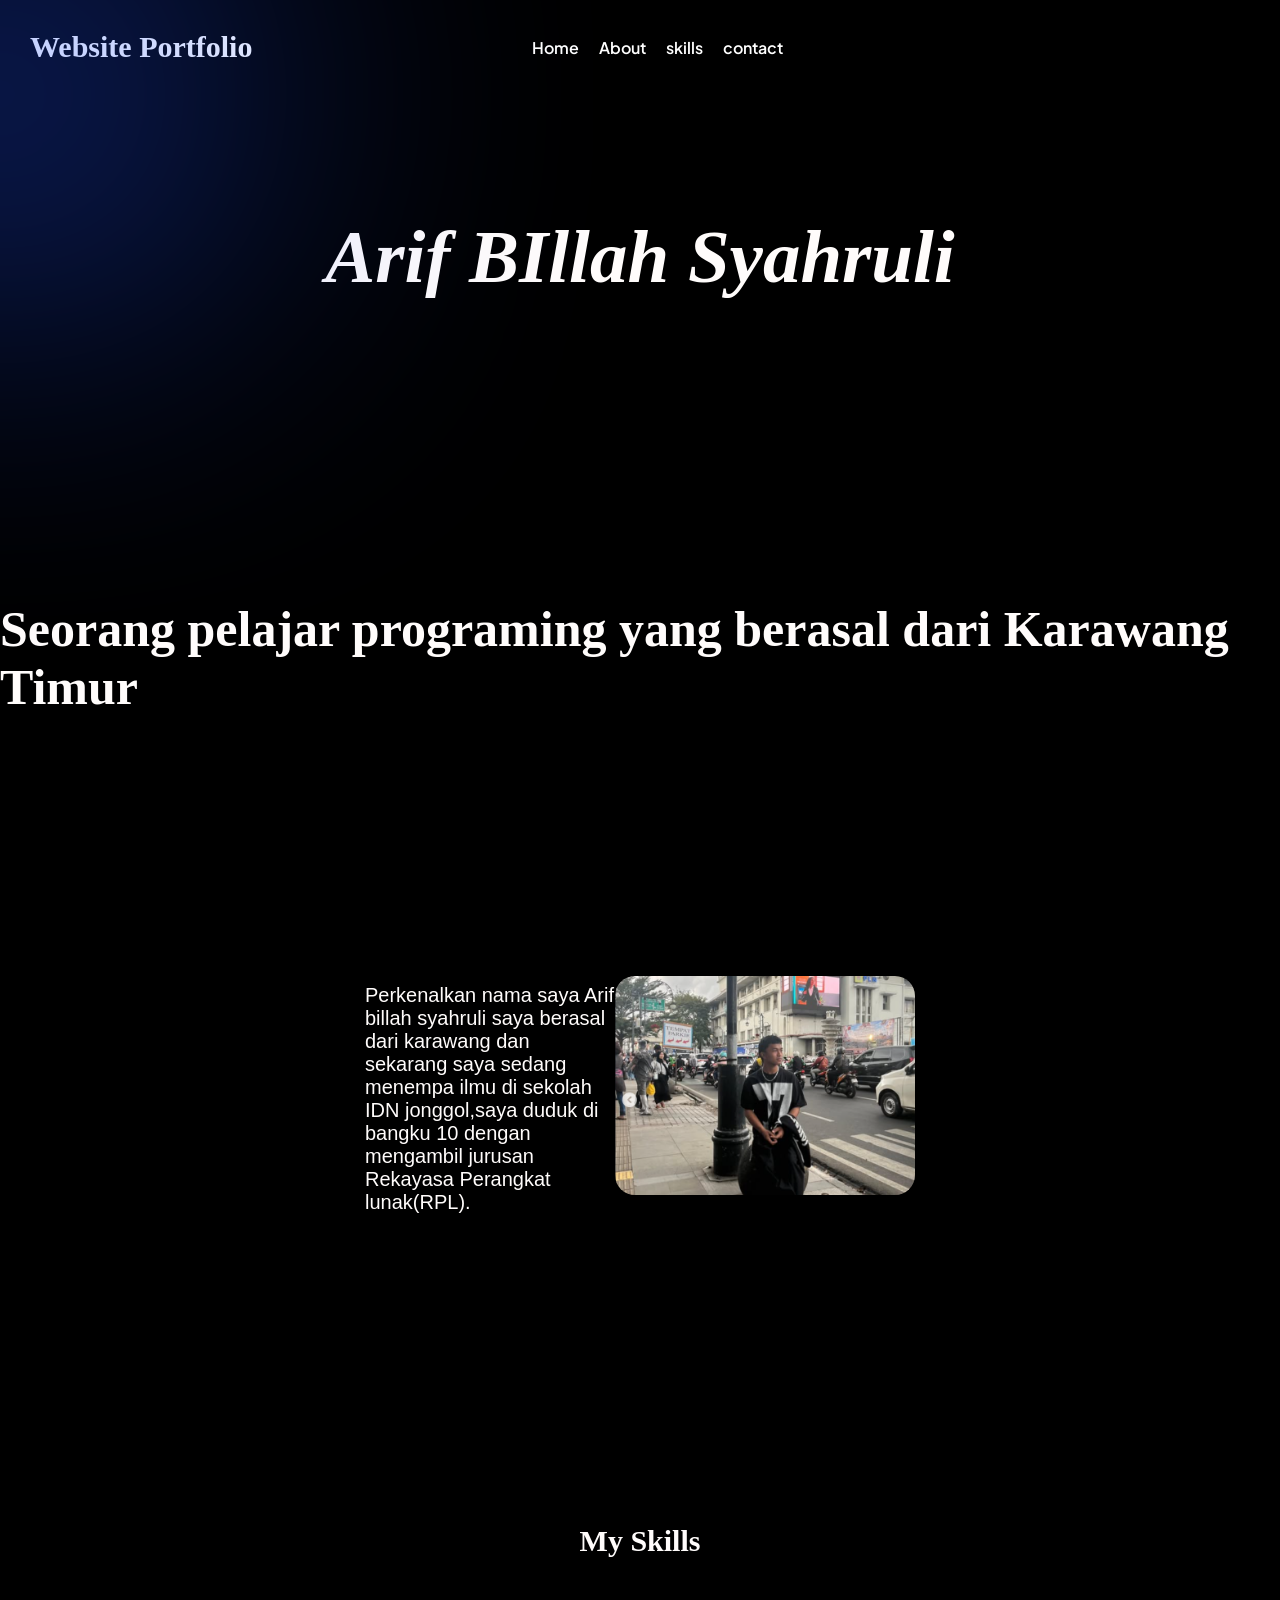
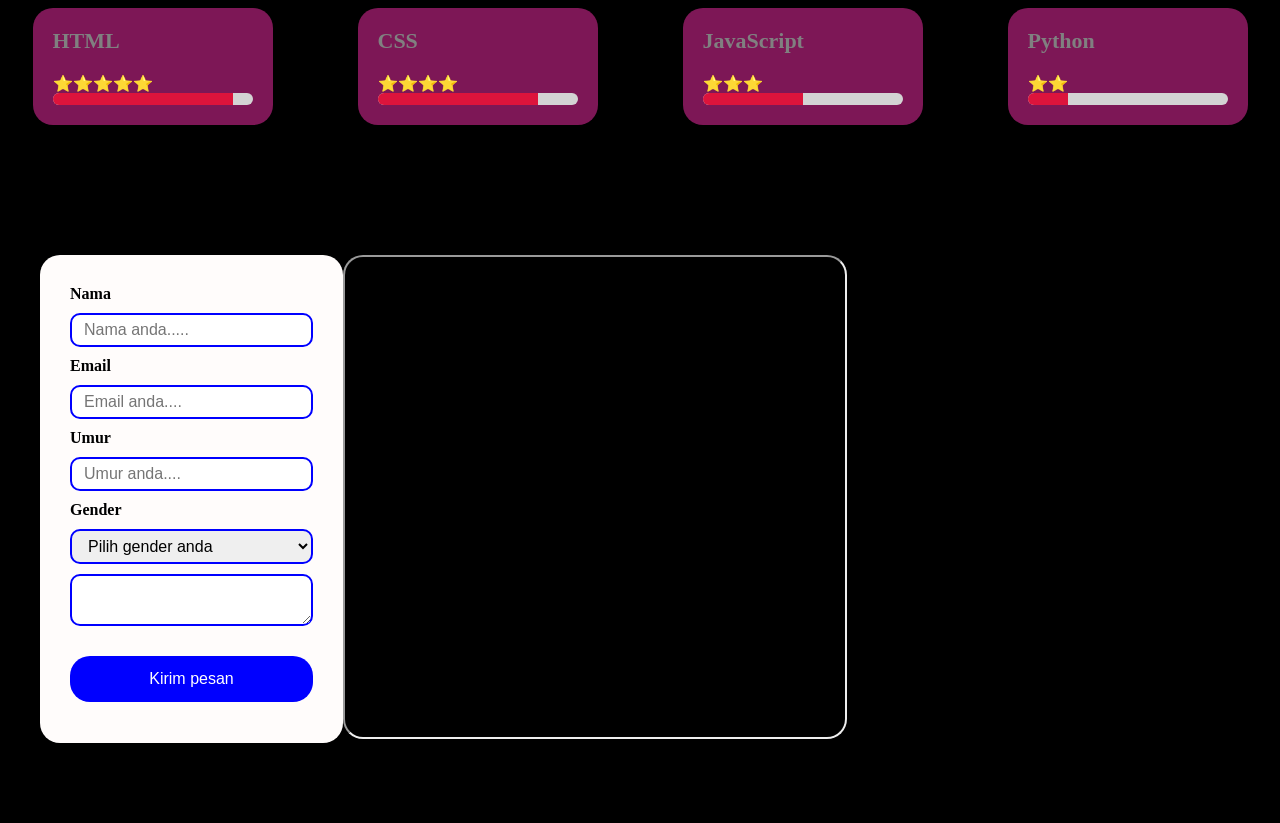
<file: website.html>
<!DOCTYPE html>
<html lang="en">
<head>
    <meta charset="UTF-8">
    <meta name="viewport" content="width=device-width, initial-scale=1.0">
    <title>Website Portfolio</title>
     <link rel="preconnect" href="https://fonts.googleapis.com">
    <link rel="preconnect" href="https://fonts.gstatic.com" crossorigin>
    <link href="https://fonts.googleapis.com/css2?family=Plus+Jakarta+Sans:ital,wght@0,200..800;1,200..800&display=swap" rel="stylesheet">
    <link rel="stylesheet" href="main.css">
    <link href="https://unpkg.com/aos@2.3.1/dist/aos.css" rel="stylesheet">
    

</head>
<body>
    <nav class="navbar">
      <div data-aos="fade-right"
     data-aos-offset="300"
     data-aos-easing="ease-in-sine">
</div>

    <h1 class="h1-navbar">Website Portfolio</h1>
    <div class="menu">
        <ul>
            <li><a href="">Home</a></li>
            <li><a href="#about-me">About</a></li>
            <li><a href="#skills">skills</a></li>
            <li><a href="test.html">contact</a></li>
      
        </ul>
    </div>
    <div class="navbutton">
     

    </div>
    </nav>

    <!-- <section class="html1" data-aos="fade-up" data-aos-duration="1000"> -->
     
      <div class="glow-atas-kiri"></div>

    <h1 class="header">Arif BIllah Syahruli</h1>
    <h1 class="alamat">Seorang pelajar programing yang berasal dari Karawang Timur</h1>
    <!-- <img class="foto" src="arif ganteng.png" alt=""> <br> -->
    
    <section id="about-me" class="about-me">
        <div class="about-text">
            <h1>About me</h1>
            <p>Perkenalkan nama saya Arif billah syahruli saya berasal dari karawang dan sekarang saya sedang menempa ilmu di sekolah IDN jonggol,saya duduk di bangku 10 dengan mengambil jurusan Rekayasa Perangkat lunak(RPL).</p>

        </div>
        <div class="about-image">
            <img src="arif ganteng.png" alt="">
        </div>

    </section>
    
    <section id="skills" class="skills">
        <h2>My Skills</h2>
         <div class="skill-container">
            <div class="skill-card">
                <h2>HTML</h2>
                <p>⭐⭐⭐⭐⭐</p>
                <div class="progress">
                    <div class="html"></div>
                </div>
            </div>
            <div class="skill-card">
                <h2>CSS</h2>
                <p>⭐⭐⭐⭐</p>
                <div class="progress">
                    <div class="CSS"></div>
                </div>
            </div>
            <div class="skill-card">
                <h2>JavaScript</h2>
                <p>⭐⭐⭐</p    >
                    <div class="progress">
                    <div class="JavaScript"></div>
                </div>
            </div>
            <div class="skill-card">
                <h2>Python</h2>
                <p>⭐⭐</p>
                <div class="progress">
                    <div class="Python"></div>
                </div>
            </div>
         </div>
    </section>
    <section id="contact" class="contact">
           <div class="contact-form">
              <form action="https://formsubmit.co/aripbillahsyahruri@gmail.com" method="post">
                <label >Nama</label>
                 <input type="text" placeholder="Nama anda....." name="Nama">
                 <label >Email</label>
                 <input type="email" placeholder="Email anda...." name="Email">
                 <label >Umur</label>
                 <input type="number" placeholder="Umur anda...." name="Usia">
                 <label >Gender</label>
                 <select name="gender" id="">
                    <option value="">Pilih gender anda</option>
                    <option value="pria">pria</option>
                    <option value="wanita">wanita</option>
                </select>
                <textarea name="Pesan" id=""></textarea>
                <button type="submit">Kirim pesan</button>
              </form>
           </div>
           <div class="contact-maps">

               <iframe src="https://www.google.com/maps/embed?pb=!1m18!1m12!1m3!1d63453.76656496099!2d107.24934663386534!3d-6.282074670445796!2m3!1f0!2f0!3f0!3m2!1i1024!2i768!4f13.1!3m3!1m2!1s0x2e69780f4b22834f%3A0x3f21d3f70aaef632!2sKarawang%20Barat%2C%20Kec.%20Karawang%20Bar.%2C%20Karawang%2C%20Jawa%20Barat!5e0!3m2!1sid!2sid!4v1786603935002!5m2!1sid!2sid" ></iframe>
            </div>
              
    </section>
</body>
</html>



<style>
   
    
</style>
</file>
<file: main.css>
*{
        margin: 0;
        padding: 0;
        scroll-behavior: smooth;
        overflow-x: hidden;
        
    }

 .header{
        text-align: center;
        color:#FFFCFB;
        border: 5px solid none;
        border-radius: 10px;
        /* transition: 0.8s; */
        font-style: italic;
        font-size: 75px;  
        margin-top: 150px; 
 }
    

    .foto{
        width: 400px;
        border-radius: 20px;
        border: 5px solid none;
        transition: 0.8s;
        
        
    }

    .hyper-link{
        color: #CC3A63;
        background-color: #BBF1D2;
        transition: 0.8s;
        padding: 10px;
        border-radius: 15px;
        display: inline-block;
        border: 5px solid#FFFCFB;
        margin: 20px;
    }
    body{

      background-color: #000000;
      
    }


    .glow-atas-kiri{
      position: absolute;
      width: 500px;
      height: 400px;
      transform: translate(-50%, -50%);
      background: #1f51ff;
      border-radius: 100%;
      filter: blur(150px);
      opacity: 0.5;
      z-index: 1;
      pointer-events: none;

    }


    /* h1:hover{
        color: #FFFCFB;
        background-color: chocolate;
        border: 5px solid wheat;
        transition: 0.8s;
    } */
    
    

    /* img:hover{
        border: 5px solid gray;
        width: 500px;
        transition: 0.8s;
      
    } */

    /* a:hover{
        color: #FFFCFB;
        background-color: #fffefe;
        border: 5px solid wheat;
        transition: 0.8s;
    } */

    .alamat{
        color: #FFFCFB;
        border: 5px solid none;
        border-radius: 20px;
        margin-top: 300px;
        font-size: 50px;
    }

    

    /* .alamat:hover{
        color: #FFFCFB;
        background-color: chocolate;
    } */

   

    .html1{
        color: #FFFCFB;
        width: 600px;
        border-radius: 20px;
        margin: auto;
    }

    .navbar{
         display: flex;
         align-items: center;
         margin: 30px;
    }
    
    .h1-navbar{
    
    }

    .menu{
      margin-left: 280px;
      font-family:'Plus Jakarta Sans', sans-serif ;
      font-weight: 600;
    }

    .menu ul{
        display: flex;
        gap: 20px;
    }

    .navbar h1{
        font-weight: bold;
        font-size: 30px;
        color: white;
    }
    .menu ul li a{
        color: #ffffff;
        text-decoration: none; 
        
       
     }

    /* .menu ul li a:hover{
        background-color: chocolate;
        color: #FFFCFB;
        transform: translateY(-3px);
        padding:10px 20px;
        border-radius: 30%;
        transition: 0.8s;
    } */

    .menu ul li{
        list-style: none;
    }
    

    

    .about-me{
       justify-content: center;
        display: flex;
        padding: 10px 30px;
        margin: 50px, 0px;
    }

    .about-me h1{
        font-size: 50px;
        
    }

    .about-me p{
        width: 250px;
        font-size: 20px;
        color: #FFFCFB;
        border:none;
        background-color: transparent;
        font-family:'Plus-Jakarta-Sans',sans-serif;
    }

    .about-text{
        text-align: start;
        align-items: center;
        margin-top: 20px;
        margin-top: 200px;
    }

    .about-image img{
        width: 300px;
        border-radius: 20px;
        margin-top: 250px;
    }

    /* .about-text h1:hover{
        background-color: #ffffff;
        color: #ffffff; */

    /* }
    .about-text p:hover{
        background-color: #fefefe;
        color: #000000;
    
    } */
    /* .about-image img:hover{
        width: 250px;
        transition: 0.8s;
    } */

    #skills > h2{
        font-size: 30px;
        color: #FFFCFB;
        text-align: center;
        margin-top: 300px;
    }

    .skill-container{
        display: flex;
        justify-content: center;
        gap: 20px;
    }
    .skill-card{
        width: 200px;
        background-color: #7d1756;
        padding: 20px;
        margin: 50px auto;
        border-radius: 20px;
        box-shadow: 0 5px 15px rgb(0, 0, 0) ;
        transition:0.3s;
    }
    .skill-card h2{
        color:grey;
        font-size: 22px;
        margin-bottom: 20px;
    }
    .skill-card p{
        width: 150px;
        border:none;
        background:none;
    }
    .skill-card:hover{
        background-color: #000000;
        color: #FFFCFB;
        transform: translateY(-10px);
        padding:10px 20px;
        transition: 0.8s;
    }

    .progress{
        width: 100%;
        height: 12px;
        background-color: lightgrey;
        border-radius: 20px;
        overflow: hidden;
    }
    .html{
        width: 90%;
        background-color: crimson;
        height: 100%;
    }
    .CSS{
        width: 80%;
        background-color: crimson;
        height: 100%;
    }
    .JavaScript{
        width: 50%;
        background-color: crimson;
        height: 100%;
    }
    .Python{
        width: 20%;
        background-color: crimson;
        height: 100%;
    }

    /* Contact section */
     .contact{
        width: 1200px;
        display: flex;
        justify-content: space-between;
        margin: 80px auto;
     }


     .contact-form{
        background-color: #FFFCFB;
        padding: 30px;
        border-radius: 20px;
     }

     .contact-form form{
        display: flex;
        flex-direction: column;
        gap: 10px;
     }
     .contact-form form label{
        font-weight: bold;
     }
     .contact-form form input, .contact-form form textarea,.contact-form form select{
        border: 2px solid blue;
        border-radius: 10px;
        font-size: 16px;
        padding: 6px 12px;
     }

     .contact-form form button{
        margin-top: 20px;
        border: none;
        border-radius: 20px;
        background-color: blue;
        color: #ffffff;
        font-size: 16px;
        cursor: pointer;
        padding: 14px;

     }
     .contact-form form input:focus, .contact-form form textarea:focus,.contact-form form select:focus{
        border: 5px solid blue;
        outline: none;

     }

     .contact-maps iframe{
        height: 480px;
        border-radius: 20px;
        width: 500px;
     }
     .contact-maps{
        flex: 1;
     }
    /* End Contact section */
    /* From Uiverse.io by AatreyuShau */ 
.button {
  text-align: center;
  transition: 0.3s ease-in-out;
  cursor: pointer;
  background-color: transparent;
  filter: url(#handDrawnNoise);
  display: inline-flex;
  align-items: center;
  user-select: none;
  font-family: "Courier New", monospace;
  font-size: 1.5rem;
  font-weight: bold;
  padding: 1em;
  border-width: 0px;
  border-radius: 2rem;
  box-shadow: #33333366 4px 4px 0 1px;
  animation: idle 1s infinite ease-in-out;
}

.highlight {
  position: absolute;
  top: 0;
  left: 0;
  width: 100%;
  height: 100%;
  fill: rgba(255, 225, 0, 0.5);
  stroke: rgba(255, 225, 0, 0.5); /* Yellow highlighter */
  stroke-width: 10;
  stroke-linecap: round;
  pointer-events: none;
  stroke-dasharray: 1000;
  stroke-dashoffset: 1000;
  transition: stroke-dashoffset 0.5s ease-in-out;
}

@keyframes idle {
  0% {
    filter: url(#handDrawnNoise);
  }
  50% {
    rotate: 2.5deg;
    filter: url(#handDrawnNoise2);
  }
  100% {
    filter: url(#handDrawnNoise);
  }
}

.button-cosm {
  fill: #33333366;
  transition: 0.3s ease-out;
  scale: 0.5;
  position: absolute;
  translate: calc(-100% + 24px) 1.5rem;
}

.button:hover {
  font-weight: bold;
  border-width: 0px;
  border-radius: 2rem;
}

.button:hover {
  font-weight: bold;
  border-width: 0px;
  border-radius: 2rem;
  rotate: -2.5deg;
  animation: hover 2.5s infinite ease-in-out;
}

.button:hover .highlight {
  stroke-dashoffset: 0;
}

.button:active .highlight {
  stroke-dashoffset: 1000;
  animation:
    highlight 5s infinite,
    col 0.5s forwards;
  stroke: #bc4e2666;
}

@keyframes col {
  0% {
    stroke: rgba(255, 225, 0, 0.5);
  }
  100% {
    stroke: #1c98eb66;
  }
}

@keyframes highlight {
  0% {
    stroke-dashoffset: 0;
  }
  25% {
    stroke-dashoffset: 1000;
  }
  50% {
    stroke-dashoffset: 1000;
  }
  100% {
    stroke-dashoffset: 0;
  }
}

@keyframes hover {
  0% {
    rotate: 0deg;
    filter: url(#handDrawnNoise);
    translate: 0 0px;
  }
  25% {
    rotate: -1deg;
    filter: url(#handDrawnNoise2);
    translate: 0 -2px;
  }
  50% {
    rotate: 0deg;
    filter: url(#handDrawnNoise);
    translate: 0 2px;
  }
  75% {
    rotate: -1deg;
    filter: url(#handDrawnNoise2);
    translate: 0 -2px;
  }
  100% {
    rotate: 0deg;
    filter: url(#handDrawnNoise);
    translate: 0 0px;
  }
}

.button:hover .button-cosm {
  rotate: -15deg;
  translate: calc(-100% + 22px) 1.9rem;
}

.button:active .button-cosm {
  fill: #333333f1;
  rotate: -135deg;
  translate: calc(-100% + 55px) 1.6rem;
  animation: none;
}

.button:active {
  font-weight: bold;
  border-width: 0px;
  border-radius: 2rem;
  box-shadow: inset #333333f1 4px 4px 0 1px;
  rotate: -2.5deg;
  animation: active 1s infinite ease-in-out;
}

@keyframes active {
  0% {
    filter: url(#handDrawnNoiset);
    translate: 0 -1px;
  }
  25% {
    rotate: -3deg;
  }
  50% {
    filter: url(#handDrawnNoiset2);
    translate: 0 1px;
  }
  66% {
    rotate: 1.5deg;
  }
  100% {
    filter: url(#handDrawnNoiset);
    translate: 0 -1px;
  }
}
</file>
